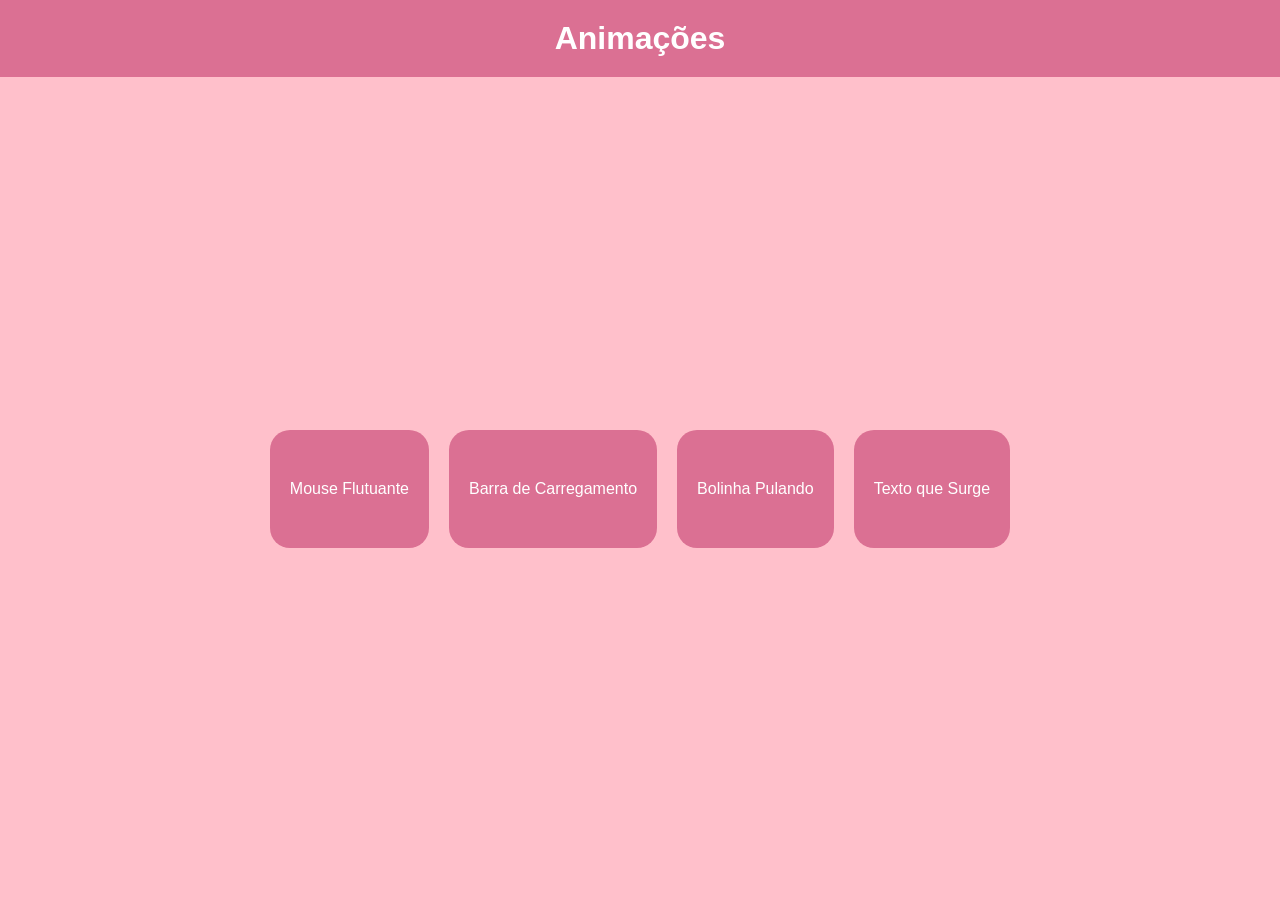
<file: index.html>
<!DOCTYPE html>
<html lang="pt-br">
<head>
    <meta charset="UTF-8">
    <meta name="viewport" content="width=device-width, initial-scale=1.0">
    <title>Document</title>
    <link rel="stylesheet" href="css/style.css">
</head>
<body>
    <header>
        <h1>Animações</h1>
    </header>
    <div class="cards">
        <div class="card"><a href="exemplo1.html">Mouse Flutuante</a></div>
        <div class="card"><a href="exemplo2.html">Barra de Carregamento</a></div>
        <div class="card"><a href="exemplo3.html">Bolinha Pulando</a></div>
        <div class="card"><a href="exemplo4.html">Texto que Surge</a></div>
    </div>
</body>
</html>
</file>
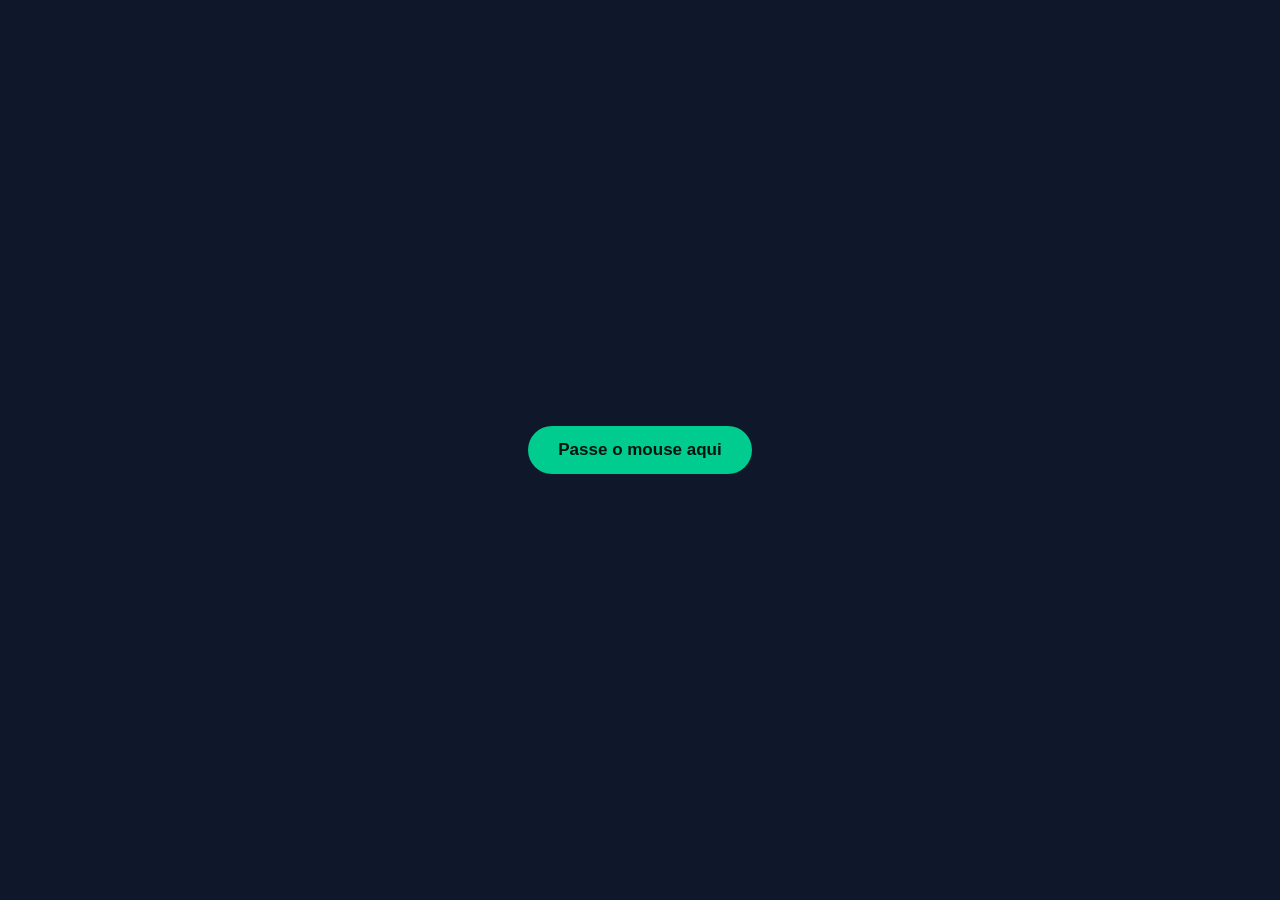
<file: exemplo1.html>
<!DOCTYPE html>
<html lang="pt-br">
<head>
    <meta charset="UTF-8">
    <meta name="viewport" content="width=device-width, initial-scale=1.0">
    <title>Document</title>
    <link rel="stylesheet" href="css/exemplo1.css">
</head>
<body>
    <button class="botao">Passe o mouse aqui</button>
</body>
</html>
</file>
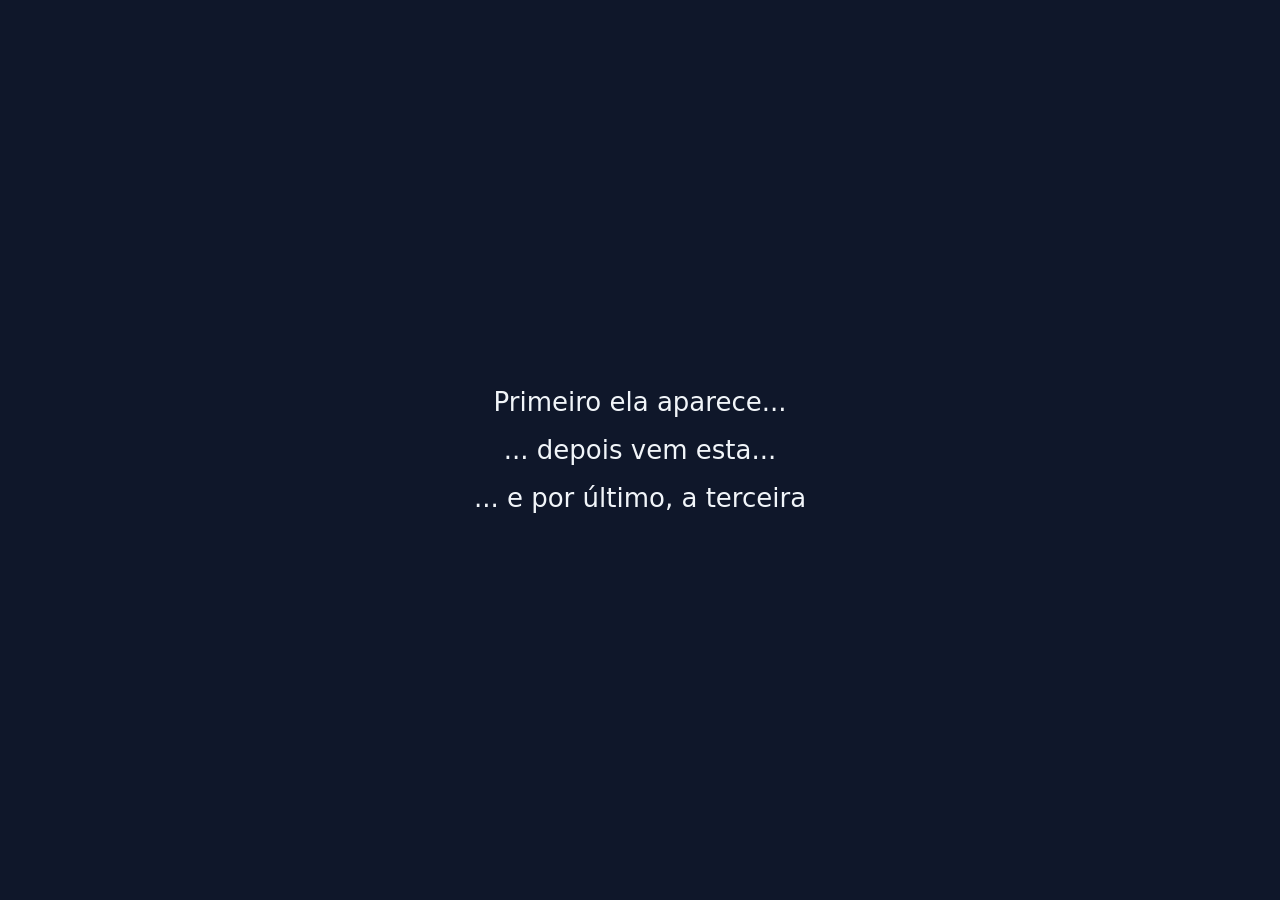
<file: exemplo4.html>
<!DOCTYPE html>
<html lang="pt-br">
<head>
    <meta charset="UTF-8">
    <meta name="viewport" content="width=device-width, initial-scale=1.0">
    <title>Document</title>
    <link rel="stylesheet" href="css/exemplo4.css">
</head>
<body>
    <p class="frase">Primeiro ela aparece...</p>
    <p class="frase atraso-1">... depois vem esta...</p>
    <p class="frase atraso-2">... e por último, a terceira</p>
</body>
</html>
</file>
<file: css/style.css>
*{
    box-sizing: border-box;
    margin: 0;
    padding: 0;
}
body{
    align-items: center;
    background-color: pink;
    display: flex;
    flex-direction: column;
    font-family: 'Trebuchet MS', 'Lucida Sans Unicode', 'Lucida Grande', 'Lucida Sans', Arial, sans-serif;
    min-height: 100vh;
}
header{
    background-color: palevioletred;
    color: white;
    font-weight: bold;
    padding: 20px;
    text-align: center;
    width: 100%;
}
.cards{
    align-items: center;
    display: flex;
    flex: 1;
    gap: 20px;
    justify-content: center;
    margin: 10px 0;
}
.card{
    background-color: palevioletred;
    border-radius: 20px;
    padding: 50px 20px;
}
.card a{
    color: white;
    cursor: pointer;
    text-decoration: none;
}
.card:hover{
    background-color: rgb(212, 57, 83);
    transition: 0.3s ease;
}
</file>
<file: css/exemplo1.css>
*{
    box-sizing: border-box;
    margin: 0;
    padding: 0;
}
body{
    align-items: center;
    background-color: #0f172a;
    display: flex;
    font-family: Arial, Helvetica, sans-serif;
    justify-content: center;
    min-height: 100vh;
}
.botao{
    background-color: #00cc8f;
    border: none;
    border-radius: 999px;
    color: #05130d;
    cursor: pointer;
    font-size: 17px;
    font-weight: bold;
    padding: 14px 30px;

    /*linha mágica do exemplo:
    diga quais propriedades transicionam, tempo e a curva;*/
    transition: transform 0.3s ease, /*movimento suave*/
                box-shadow 0.3s ease; /*brilho acompanhando*/
}
.botao:hover{
    box-shadow: 0 10px 22px rgba(0, 204, 143, 0.45);
    transform: translateY(-4px); /*negativo = sobe 4px*/
}
</file>
<file: css/exemplo4.css>
*{
    box-sizing: border-box;
    margin: 0;
    padding: 0;
}
body{
    align-items: center;
    background-color: #0f172a;
    display: flex;
    flex-direction: column;
    font-family: system-ui, -apple-system, BlinkMacSystemFont, 'Segoe UI', Roboto, Oxygen, Ubuntu, Cantarell, 'Open Sans', 'Helvetica Neue', sans-serif;
    gap: 18px;
    justify-content: center;
    min-height: 100vh;
}

@keyframes surgir{
    from{
        opacity: 0;
        transform: translateY(24px);
    }
    to{
        opacity: 1;
        transform: none;
    }
}

.frase{
    color: #f1f5f9;
    font-size: 26px;
    opacity: 0;

    animation: surgir 1s ease-out forwards;
}

.atraso-1{animation-delay: 0.6s;}
.atraso-2{animation-delay: 1.2s;}
</file>
